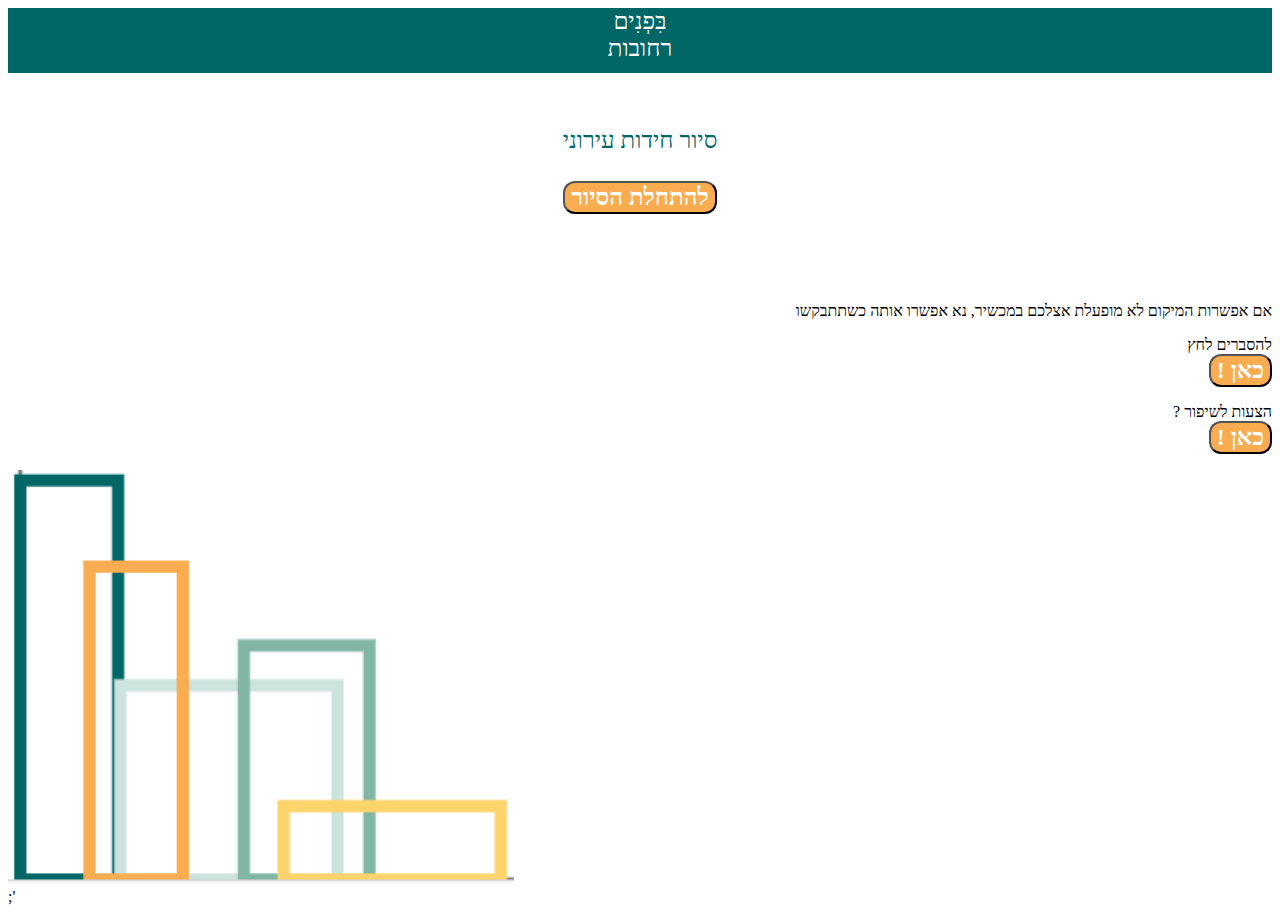
<file: index.html>
<!DOCTYPE html> 
<html> 
<script>// example of how to run the app: file:///home/nirb/Desktop/test1.html?place=rehovot
</script>
<head> 
<meta name="viewport" content="initial-scale=1.0, user-scalable=no"/> 
<meta http-equiv="content-type" content="text/html; charset=UTF-8"/> 
<link rel="stylesheet" href="bifnim.css">
<title>בפנים רחובות - סיור חידות עירוני</title> 
</script> 
<meta name="google-site-verification" content="9-WrmvLz95OwwIpKzxzLwhq0ghqQ12CNl0wFqq6GB1w" />	
</head>  

<body align="right" dir="rtl">
<section id="secup">
<center> בִּפְנִים 
	<br>
	רחובות </center>
</section>
<section  id="secmid">
<center>	
<br>
<br>	
<div id="mbar">סיור חידות עירוני</div>
</center>
<br>
<script>

function getCookie(cname) {
  let name = cname + "=";
  let ca = document.cookie.split(';');
  for(let i = 0; i < ca.length; i++) {
    let c = ca[i];
    while (c.charAt(0) == ' ') {
      c = c.substring(1);
    }
    if (c.indexOf(name) == 0) {
      return c.substring(name.length, c.length);
    }
  }
  return "";
}
	
	
function successFunction(position) {
  
const queryString1 = window.location.search;
const urlParams1 = new URLSearchParams(queryString1);	
const place1 = urlParams1.get('place');
rad = urlParams1.get('rad');	    

let place = getCookie("place");

if (place==null)
{
	place="rehovot";
}
if (place=="")
{
	place="rehovot";
}
	if (place=="null")
{
	place="rehovot";
}
	
	
myurl = window.location.href.substr(0,window.location.href.search("html")-6);  
if (rad==null)
{
window.location.href = myurl + "trail.html?place="+place;
}
else
{
window.location.href = myurl + "trail.html?place="+place+"&rad="+rad;
}
}
                                    
function errorFunction(){
    alert("error in start");
}
  
function pressed() {
    navigator.geolocation.getCurrentPosition(successFunction, errorFunction);
}
  
</script>
<center><input id="btnnext" type="button" value="להתחלת הסיור" onclick="pressed()" STYLE="color: white; font-family: Verdana; font-weight: bold; font-size: 24px; background-color: #F9AC50;border-radius: 12px;" size="24" maxlength="30">	</center>
</section>	

<section id="down" align="left">
<div id="youtube"></div>
<p align="right">
אם אפשרות המיקום לא מופעלת אצלכם במכשיר, נא אפשרו אותה כשתתבקשו	
</p>
	
<p align="right">
 להסברים לחץ <br>
<button onclick=" window.location.href = 'about.html'" STYLE="color: white; font-family: Verdana; font-weight: bold; font-size: 24px; background-color: #F9AC50;border-radius: 12px;" size="24" maxlength="30"> כאן !</button>
</p>	
<p align="right">
הצעות לשיפור ? <br>
<button onclick=" window.open('https://wa.me/972542236828','_blank')" STYLE="color: white; font-family: Verdana; font-weight: bold; font-size: 24px; background-color: #F9AC50;border-radius: 12px;" size="24" maxlength="30"> כאן !</button>
</p>	
	
<script>
      var wh0 = window.innerHeight *0.95
      var wh1 = window.innerWidth *0.95
      vid=''
      var li = Math.floor((wh0-150-wh1*.4*270/330-80)/50)
      for (let i = 0; i < li; i++) {
          vid += "<br>";
}	
      document.getElementById("youtube").innerHTML = vid;
</script>	
	
<img src="applogo.png" alt="logo" width="40%">

  
    <!-- AddToAny BEGIN -->
<div class="a2a_kit a2a_kit_size_32 a2a_default_style" data-a2a-url="https://bambiker.github.io/bifnim/">
<a class="a2a_dd" href="https://www.addtoany.com/share"></a>
<a class="a2a_button_copy_link"></a>
<a class="a2a_button_x"></a>
<a class="a2a_button_whatsapp"></a>
<a class="a2a_button_email"></a>
<a class="a2a_button_telegram"></a>
<a class="a2a_button_facebook"></a>
<a class="a2a_button_facebook_messenger"></a>
<a class="a2a_button_google_gmail"></a>
</div>
<script async src="https://static.addtoany.com/menu/page.js"></script>
<!-- AddToAny END -->';  
    
</section>	
</body> 
</html>
</file>
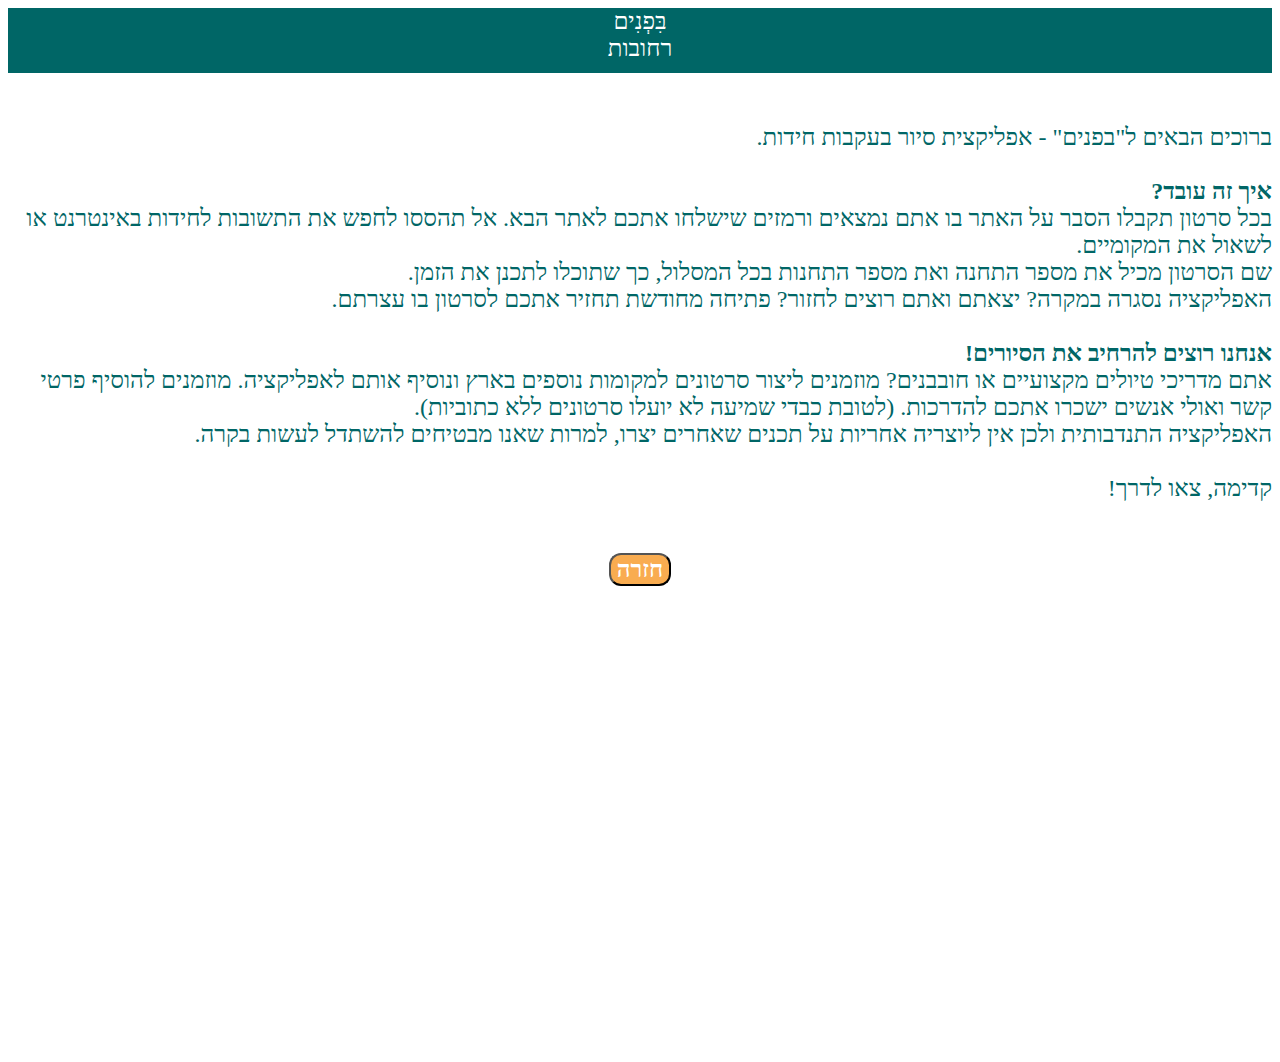
<file: about.html>
<!DOCTYPE html> 
<html> 
<script>// example of how to run the app: file:///home/nirb/Desktop/test1.html?place=rehovot
</script>
<head> 
<meta name="viewport" content="initial-scale=1.0, user-scalable=no"/> 
<meta http-equiv="content-type" content="text/html; charset=UTF-8"/> 
<link rel="stylesheet" href="bifnim.css">
<title>בפנים רחובות - סיור חידות עירוני</title> 

</script> 
</head>  

<body align="right" dir="rtl">
<section id="secup">
<center> בִּפְנִים 
	<br>
	רחובות </center>
</section>
<section  id="secmid">
<p dir="rtl">
<br>	
ברוכים הבאים ל"בפנים" - אפליקצית סיור בעקבות חידות.<br>
<br>	
<b>איך זה עובד?</b><br>
בכל סרטון תקבלו הסבר על האתר בו אתם נמצאים ורמזים שישלחו אתכם לאתר הבא. אל תהססו לחפש את התשובות לחידות באינטרנט או לשאול את המקומיים.<br>
שם הסרטון מכיל את מספר התחנה ואת מספר התחנות בכל המסלול, כך שתוכלו לתכנן את הזמן.<br>
האפליקציה נסגרה במקרה? יצאתם ואתם רוצים לחזור? פתיחה מחודשת תחזיר אתכם לסרטון בו עצרתם.<br>
<br>
<b>אנחנו רוצים להרחיב את הסיורים!</b> <br>
אתם מדריכי טיולים מקצועיים או חובבנים? מוזמנים ליצור סרטונים למקומות נוספים בארץ ונוסיף אותם לאפליקציה. מוזמנים להוסיף פרטי קשר ואולי אנשים ישכרו אתכם להדרכות. (לטובת כבדי שמיעה לא יועלו סרטונים ללא כתוביות). 
<br>
האפליקציה התנדבותית ולכן אין ליוצריה אחריות על תכנים שאחרים יצרו, למרות שאנו מבטיחים להשתדל לעשות בקרה. <br>
<br>
קדימה, צאו לדרך!<br>

</p>
<br>
<center><input id="btnnext" type="button" value="חזרה" onclick="history.back()" STYLE="color: white; font-family: Verdana; font-weight: bold; font-size: 24px; background-color: #F9AC50;border-radius: 12px;" size="24" maxlength="30">	</center>
</section>
<section id="down" align="left">
<div id="youtube"></div>	
<script>
      var wh0 = window.innerHeight *0.95
      vid=''
      var li = Math.floor((wh0-240)/23)
      for (let i = 0; i < li; i++) {
          vid += "<br>";
}	
      document.getElementById("youtube").innerHTML = vid;
</script>	
		
</section>
	
</body> 
</html>
</file>
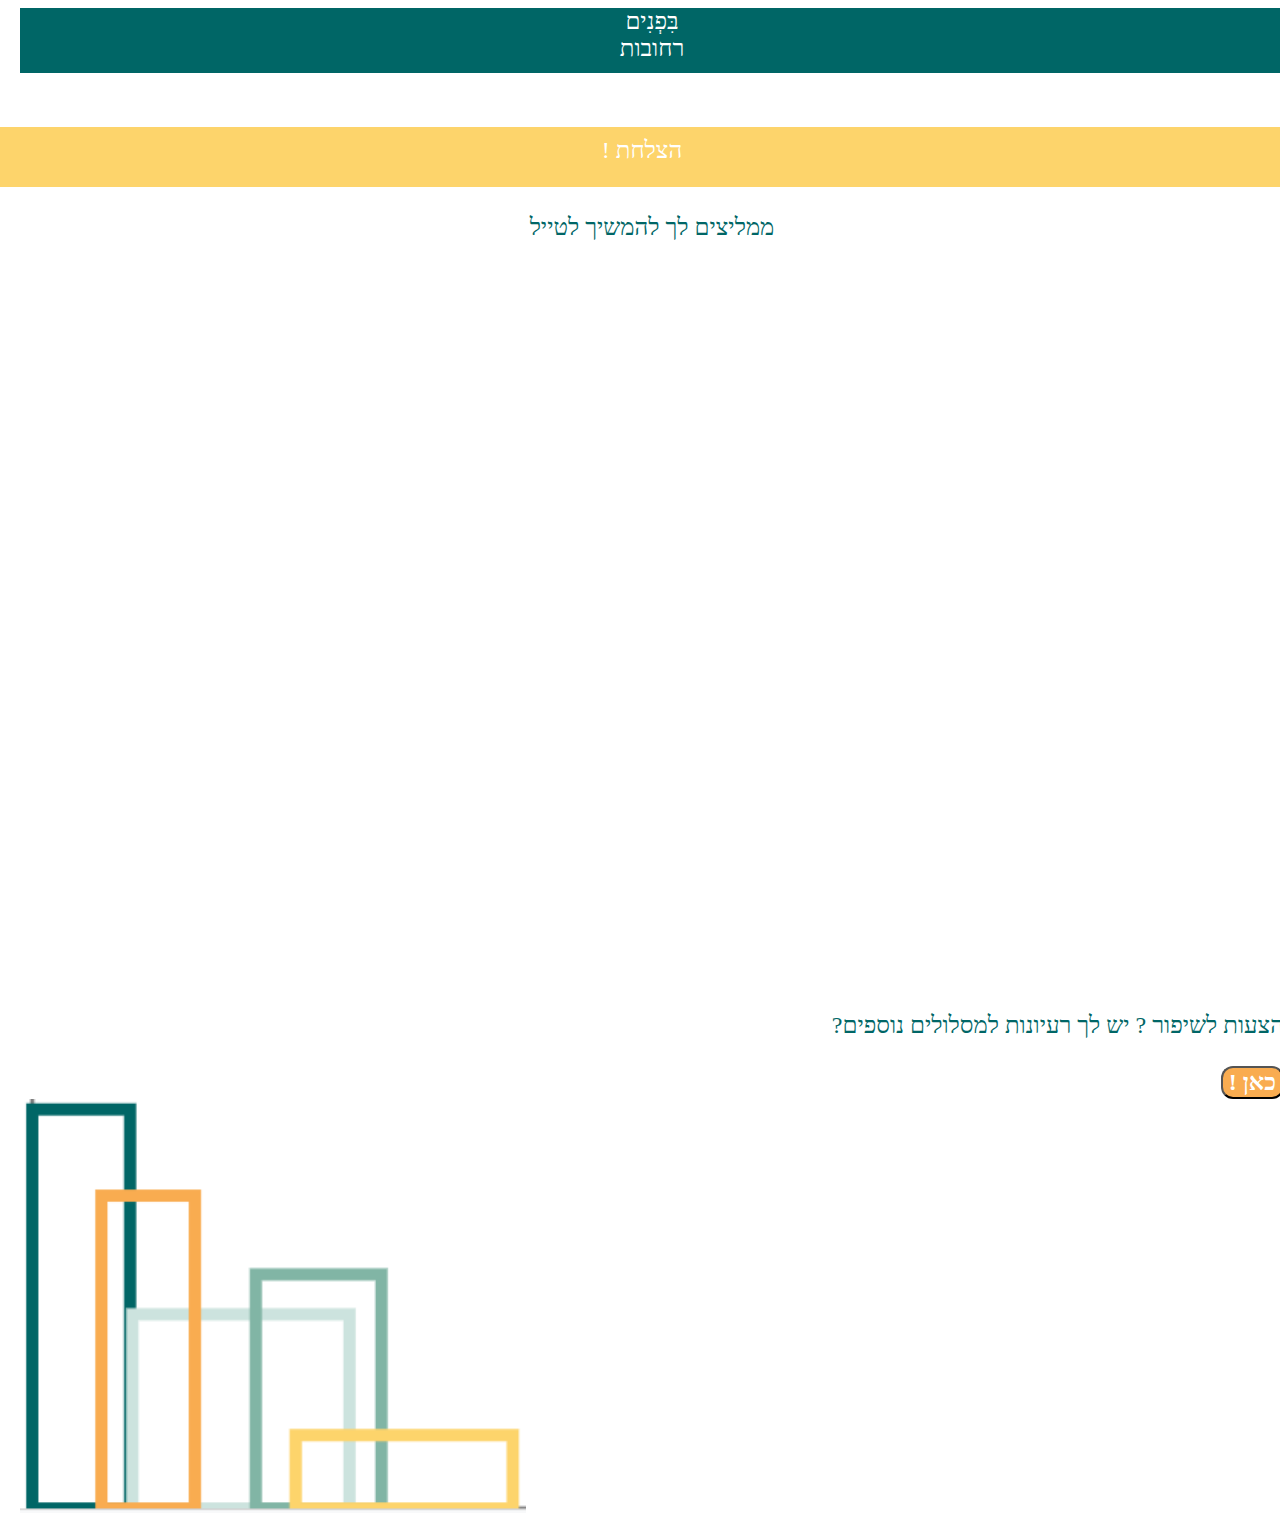
<file: finish.html>
<!DOCTYPE html> 
<html> 
<script>// example of how to run the app: file:///home/nirb/Desktop/test1.html?place=rehovot
</script>
<head> 
<meta name="viewport" content="initial-scale=1.0, user-scalable=no"/> 
<meta http-equiv="content-type" content="text/html; charset=UTF-8"/> 
<link rel="stylesheet" href="bifnim.css">
	
<title>בפנים רחובות - סיור חידות עירוני</title> 

</script> 
</head>  

<body align="right" dir="rtl">
<section id="secup">
<center> בִּפְנִים 
	<br>
	רחובות </center>
</section>
<section  id="secmid">
<center>	
<br>
<br>	
<section id="secbutton">
הצלחת !
</section>
<br>	
ממליצים לך להמשיך לטייל<br>	  
  <div id="mbar"></div>
</center>
<br>
<center>
<div id="youtube"></div>
</center>
	
<script>
      var ww = window.innerWidth* 0.95
      var wh0 = window.innerHeight *0.95
      var wh = ww * 9 / 16
      if (wh>wh0)
	{ wh = wh0
	  ww = wh * 16 / 9
	}	
code = "0gblBX9-YuI";
vid = '<iframe width='+ww+' height='+wh+' src="https://www.youtube.com/embed/'+code+'" title="YouTube video player" frameborder="0" allow="accelerometer; autoplay; clipboard-write; encrypted-media; gyroscope; picture-in-picture" allowfullscreen></iframe>';

document.getElementById("youtube").innerHTML = vid;
</script>

<br><br>
הצעות לשיפור ? יש לך רעיונות למסלולים נוספים? <br><br>
<button onclick=" window.open('https://wa.me/972542236828','_blank')" STYLE="color: white; font-family: Verdana; font-weight: bold; font-size: 24px; background-color: #F9AC50;border-radius: 12px;" size="24" maxlength="30"> כאן !</button><br>	

<section id="down" align="left">
<img src="applogo.png" alt="logo" width="40%">
</section>
	
</body> 
</html>
</file>
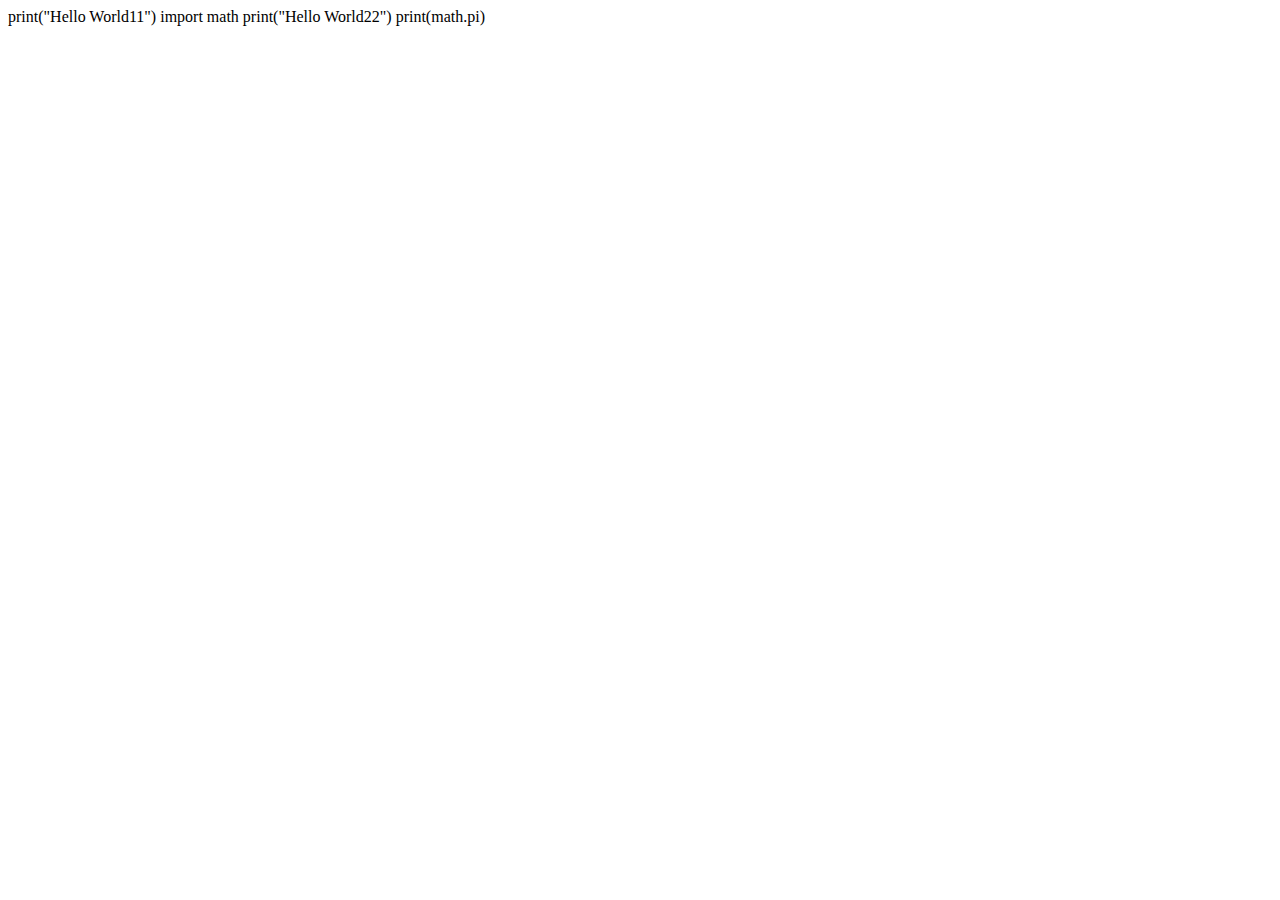
<file: pytest.html>
<html>
  <head>
    <link rel="stylesheet" href="https://pyscript.net/alpha/pyscript.css" />
    <script defer src="https://pyscript.net/alpha/pyscript.js"></script>
  </head>
  <body>
    <py-script>
      print("Hello World11")
      import math
      print("Hello World22")
      print(math.pi)
    </py-script>

    <?PHP
echo shell_exec("python test.py 'parameter1'");
?>
    
  </body>
</html>
</file>
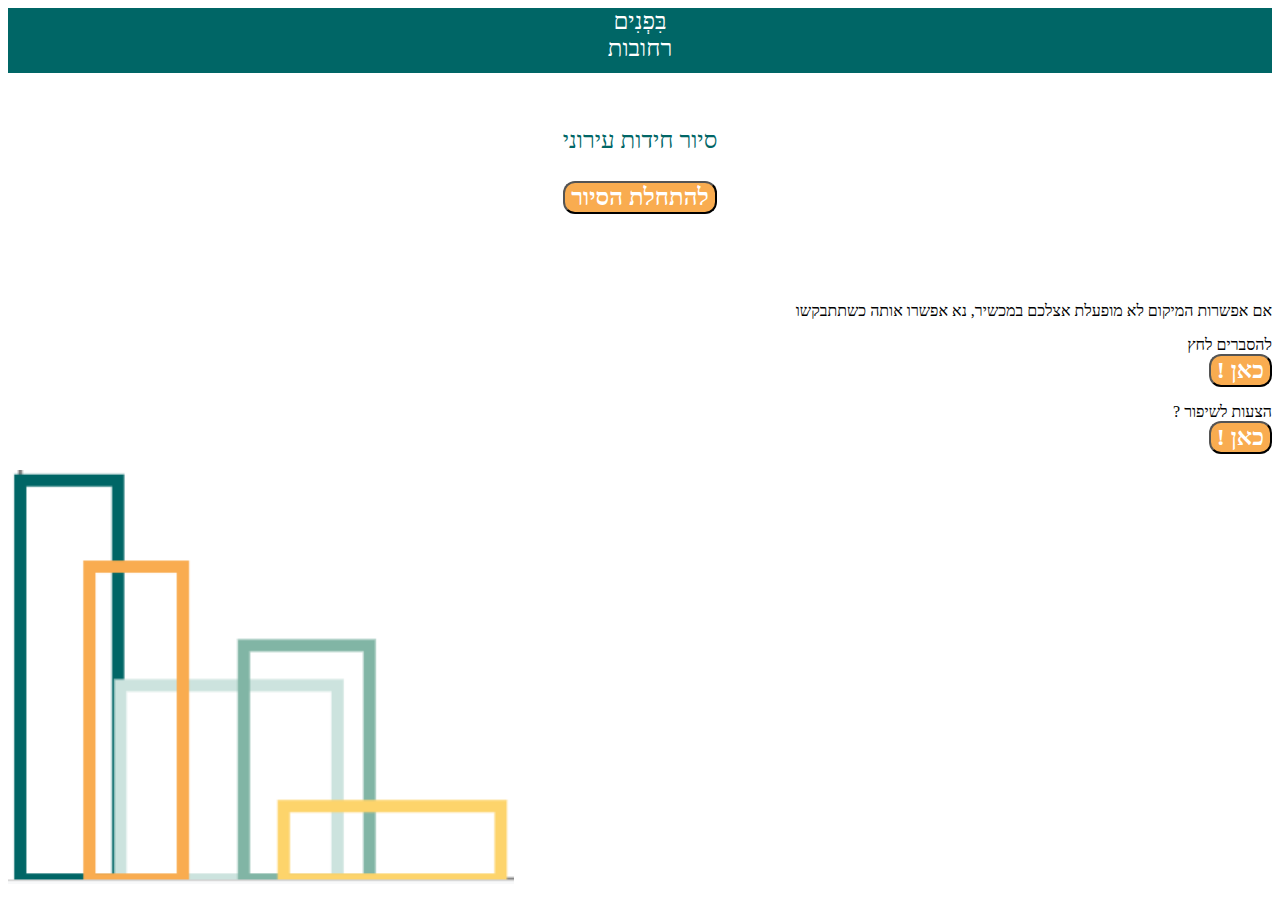
<file: start.html>
<!DOCTYPE html> 
<html> 
<script>// example of how to run the app: file:///home/nirb/Desktop/test1.html?place=rehovot
</script>
<head> 
<meta name="viewport" content="initial-scale=1.0, user-scalable=no"/> 
<meta http-equiv="content-type" content="text/html; charset=UTF-8"/> 
<link rel="stylesheet" href="bifnim.css">
<title>בפנים רחובות - סיור חידות עירוני</title> 
</script> 
<meta name="google-site-verification" content="9-WrmvLz95OwwIpKzxzLwhq0ghqQ12CNl0wFqq6GB1w" />
</head>  

<body align="right" dir="rtl">
<section id="secup">
<center> בִּפְנִים 
	<br>
	רחובות </center>
</section>
<section  id="secmid">
<center>	
<br>
<br>	
<div id="mbar">סיור חידות עירוני</div>
</center>
<br>
<script>

function getCookie(cname) {
  let name = cname + "=";
  let ca = document.cookie.split(';');
  for(let i = 0; i < ca.length; i++) {
    let c = ca[i];
    while (c.charAt(0) == ' ') {
      c = c.substring(1);
    }
    if (c.indexOf(name) == 0) {
      return c.substring(name.length, c.length);
    }
  }
  return "";
}
	
	
function successFunction(position) {
  
const queryString1 = window.location.search;
const urlParams1 = new URLSearchParams(queryString1);	
const place1 = urlParams1.get('place');
rad = urlParams1.get('rad');	    

let place = getCookie("place");

if (place==null)
{
	place="rehovot";
}
if (place=="")
{
	place="rehovot";
}
	if (place=="null")
{
	place="rehovot";
}
	
	
myurl = window.location.href.substr(0,window.location.href.search("html")-6);  
if (rad==null)
{
window.location.href = myurl + "trail.html?place="+place;
}
else
{
window.location.href = myurl + "trail.html?place="+place+"&rad="+rad;
}
}
                                    
function errorFunction(){
    alert("error in start");
}
  
function pressed() {
    navigator.geolocation.getCurrentPosition(successFunction, errorFunction);
}
  
</script>
<center><input id="btnnext" type="button" value="להתחלת הסיור" onclick="pressed()" STYLE="color: white; font-family: Verdana; font-weight: bold; font-size: 24px; background-color: #F9AC50;border-radius: 12px;" size="24" maxlength="30">	</center>
</section>	

<section id="down" align="left">
<div id="youtube"></div>
<p align="right">
אם אפשרות המיקום לא מופעלת אצלכם במכשיר, נא אפשרו אותה כשתתבקשו	
</p>
	
<p align="right">
 להסברים לחץ <br>
<button onclick=" window.location.href = 'about.html'" STYLE="color: white; font-family: Verdana; font-weight: bold; font-size: 24px; background-color: #F9AC50;border-radius: 12px;" size="24" maxlength="30"> כאן !</button>
</p>	
<p align="right">
הצעות לשיפור ? <br>
<button onclick=" window.open('https://wa.me/972542236828','_blank')" STYLE="color: white; font-family: Verdana; font-weight: bold; font-size: 24px; background-color: #F9AC50;border-radius: 12px;" size="24" maxlength="30"> כאן !</button>
</p>	
	
<script>
      var wh0 = window.innerHeight *0.95
      var wh1 = window.innerWidth *0.95
      vid=''
      var li = Math.floor((wh0-150-wh1*.4*270/330-80)/50)
      for (let i = 0; i < li; i++) {
          vid += "<br>";
}	
      document.getElementById("youtube").innerHTML = vid;
</script>	
	
<img src="applogo.png" alt="logo" width="40%">
</section>	
</body> 
</html>
</file>
<file: bifnim.css>
#secup {
      background-color: #006666;
      height: 65px;
      font-size: 24px;
      color: white;
      top: 0;
      left: 0;
      width: 100%;
    }

#secmid {
      font-size: 24px;
      color: #006666;
      top: 65px;
      left: 0;
      width: 100%;
    }

#secbutton {
	background-color: #FDD46B;
	color: white;
	width: 100%;
	height: 40px;
        font-size: 24px;
	padding: 10px;
}

#down { 
  left: 0px;
  bottom:0px;
  align: left;
}
</file>
